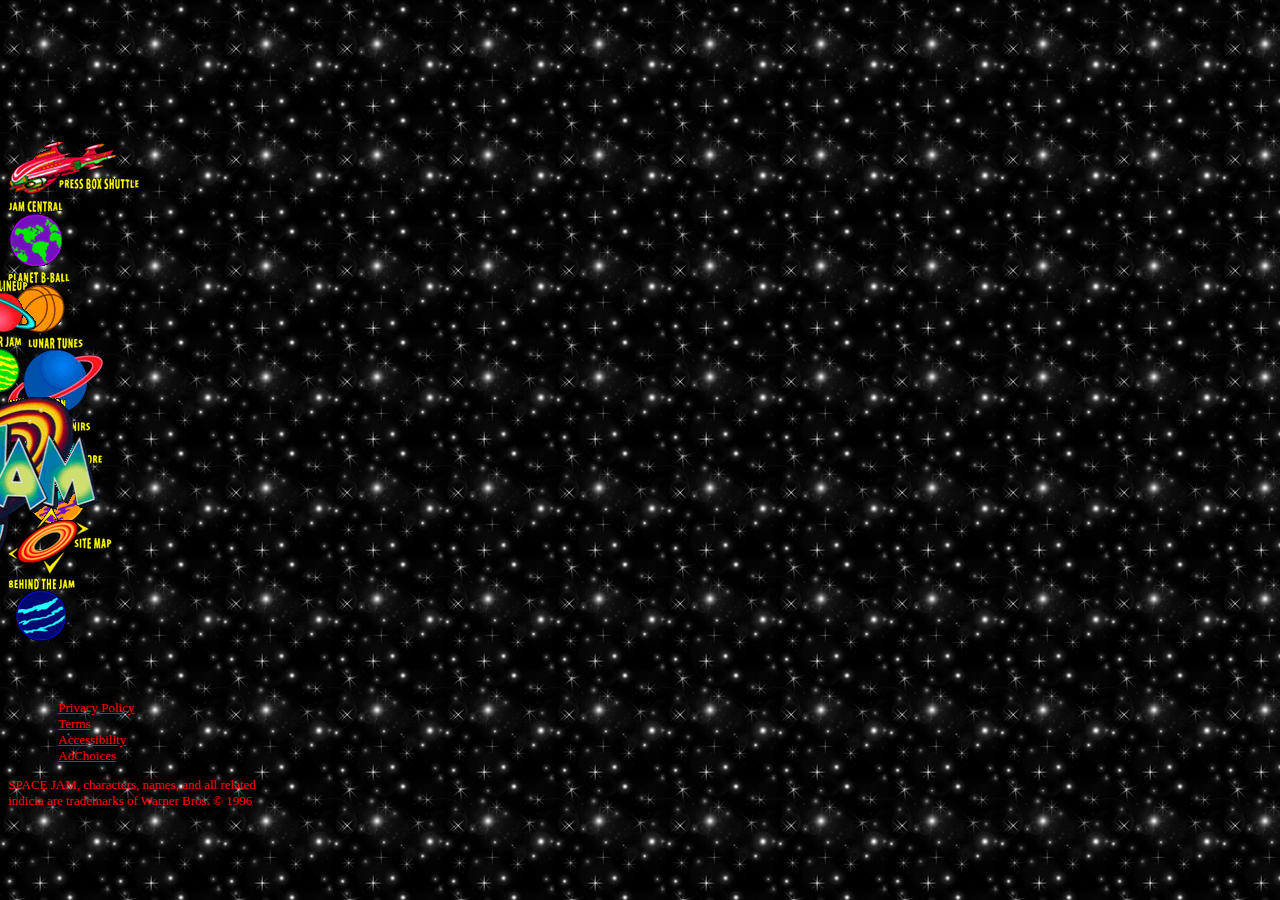
<file: index.html>
<!DOCTYPE html>
<html lang="en">

<head>
    <meta charset="UTF-8">
    <meta http-equiv="X-UA-Compatible" content="IE=edge">
    <meta name="viewport" content="width=device-width, initial-scale=1.0">
    <meta name="google" content="notranslate" />
    <link href="https://cdn.jsdelivr.net/npm/bootstrap@5.0.2/dist/css/bootstrap.min.css" rel="stylesheet"
        integrity="sha384-EVSTQN3/azprG1Anm3QDgpJLIm9Nao0Yz1ztcQTwFspd3yD65VohhpuuCOmLASjC" crossorigin="anonymous">
    <link rel="stylesheet" href="./css/style.css">
    <title>Space Jam 1996</title>
</head>

<body class="index">
    <!-- <div class="center d-flex align-items-center justify-content-center"> -->
    <div class="center">

        <div class="inner-center">
            <div class="container">
                <!-- TOP -->
                <div class="row">
                    <div class="col-3 text-center pressbox ">
                        <img class="pt-5" src="./img/p-pressbox.gif" alt="pressbox">
                    </div>
                    <div class="col-3 text-center jamcentral">
                        <img class="img-fluid pt-3" src="./img/p-jamcentral.gif" alt="jamcentral">
                    </div>
                    <div class="col-3 text-center bball">
                        <img class="img-fluid" src="./img/p-bball.gif" alt="bball">
                    </div>
                    <div class="col-3 text-center lunartunes">
                        <img class="img-fluid pt-5" src="./img/p-lunartunes.gif" alt="lunartunes">
                    </div>
                </div>
                <!-- CENTER -->
                <div class="row pt-2">
                    <div class="col-3 text-start">
                        <div class="col-12 lineup-planet">
                            <a href="./pages/lineup.html"><img class="img-fluid" src="./img/p-lineup.gif" alt="lineup"></a>
                        </div>
                        <div class="col-12 junior">
                            <img class="img-fluid pt-4" src="./img/p-junior.gif" alt="junior">
                        </div>
                    </div>
                    <div class="col-6 text-center jump">
                        <img class="jumplogo" src="./img/p-jamlogo.gif" alt="jamlogo">
                    </div>
                    <div class="col-3 text-end">
                        <div class="col-12 ">
                            <img class="img-fluid" src="./img/p-jump.gif" alt="jump">
                        </div>
                        <div class="col-12 studiostore">
                            <img class="img-fluid pt-4" src="./img/p-studiostore.gif" alt="studiostore">
                        </div>
                    </div>
                </div>
                <!-- BOTTOM -->
                <div class="row pt-5">
                    <div class="col-4  text-end souvenirs">
                        <img class="img-fluid" src="./img/p-souvenirs.gif" alt="souvenirs">
                    </div>
                    <div class="col-4  text-center sitempap">
                        <img class="img-fluid pt-5" src="./img/p-sitemap.gif" alt="sitemap">
                    </div>
                    <div class="col-4  text-start behind">
                        <img class="img-fluid" src="./img/p-behind.gif" alt="behind">
                    </div>
                </div>
            </div>


            <!-- FOOTER -->
            <div class="container">
                <footer class="footer text-center">
                    <ul class="d-flex justify-content-center">
                        <li><a href="">Privacy Policy</a></li>
                        <li><a href="">Terms</a></li>
                        <li><a href="">Accessibility</a></li>
                        <li><a href="">AdChoices</a></li>
                    </ul>
                    <p>
                        SPACE JAM, characters, names, and all related <br>
                        indicia are trademarks of Warner Bros. © 1996
                    </p>
                </footer>
            </div>
        </div>
    </div>

</body>

</html>
</file>
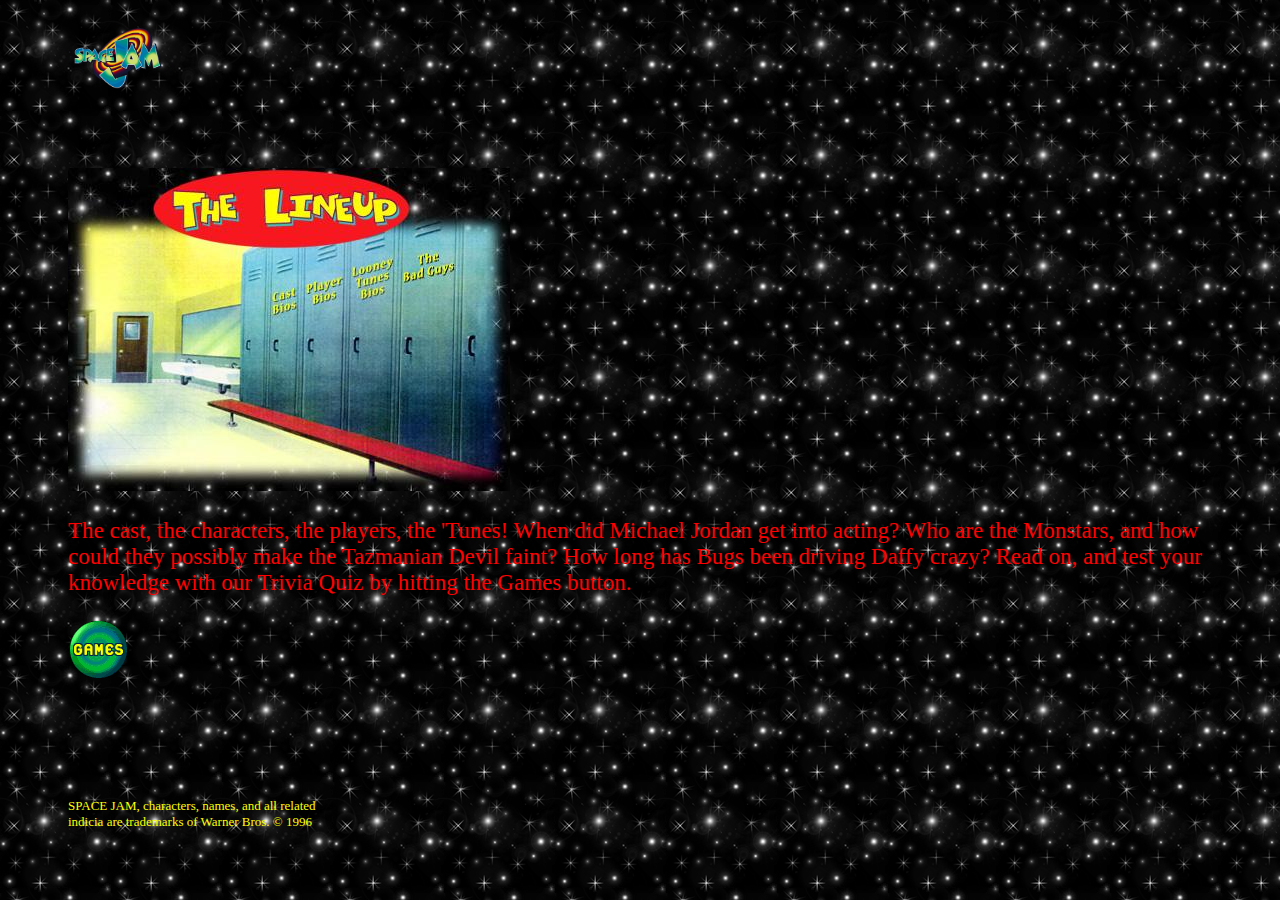
<file: pages/lineup.html>
<!DOCTYPE html>
<html lang="en">

<head>
    <meta charset="UTF-8">
    <meta http-equiv="X-UA-Compatible" content="IE=edge">
    <meta name="viewport" content="width=device-width, initial-scale=1.0">
    <link href="https://cdn.jsdelivr.net/npm/bootstrap@5.0.2/dist/css/bootstrap.min.css" rel="stylesheet"
        integrity="sha384-EVSTQN3/azprG1Anm3QDgpJLIm9Nao0Yz1ztcQTwFspd3yD65VohhpuuCOmLASjC" crossorigin="anonymous">
    <link rel="stylesheet" href="../css/style.css">

    <title>lineup</title>
</head>

<body class="lineup">
    <div class="container-fluid text-center">
        <header class="row">
            <div class="col-2">
                <a href="../index.html">
                    <img class="logo" src="../img/p-jamlogo.gif " alt="logo">
                </a> 
            </div>
        </header>

        <img src="../img/m-lineup.jpg" alt="">
        <div class="row">
            <div class="col-10 text">
                <p>The cast, the characters, the players, the 'Tunes! When did Michael Jordan get into acting? Who are
                    the Monstars, and how could they possibly make the Tazmanian Devil faint? How long has Bugs been
                    driving Daffy crazy? Read on, and test your knowledge with our Trivia Quiz by hitting the Games
                    button.</p>
            </div>
            <div class="col-2">
                <a href="../pages/quiz.html">
                    <img class="img-fluid" src="../img/n-games.gif" alt="games">
                </a>
            </div>
        </div>
        <footer class=" footer text-center">
            <p class="text-yellow">
                SPACE JAM, characters, names, and all related <br>
                indicia are trademarks of Warner Bros. © 1996
            </p>
        </footer>
    </div>
</body>

</html>
</file>
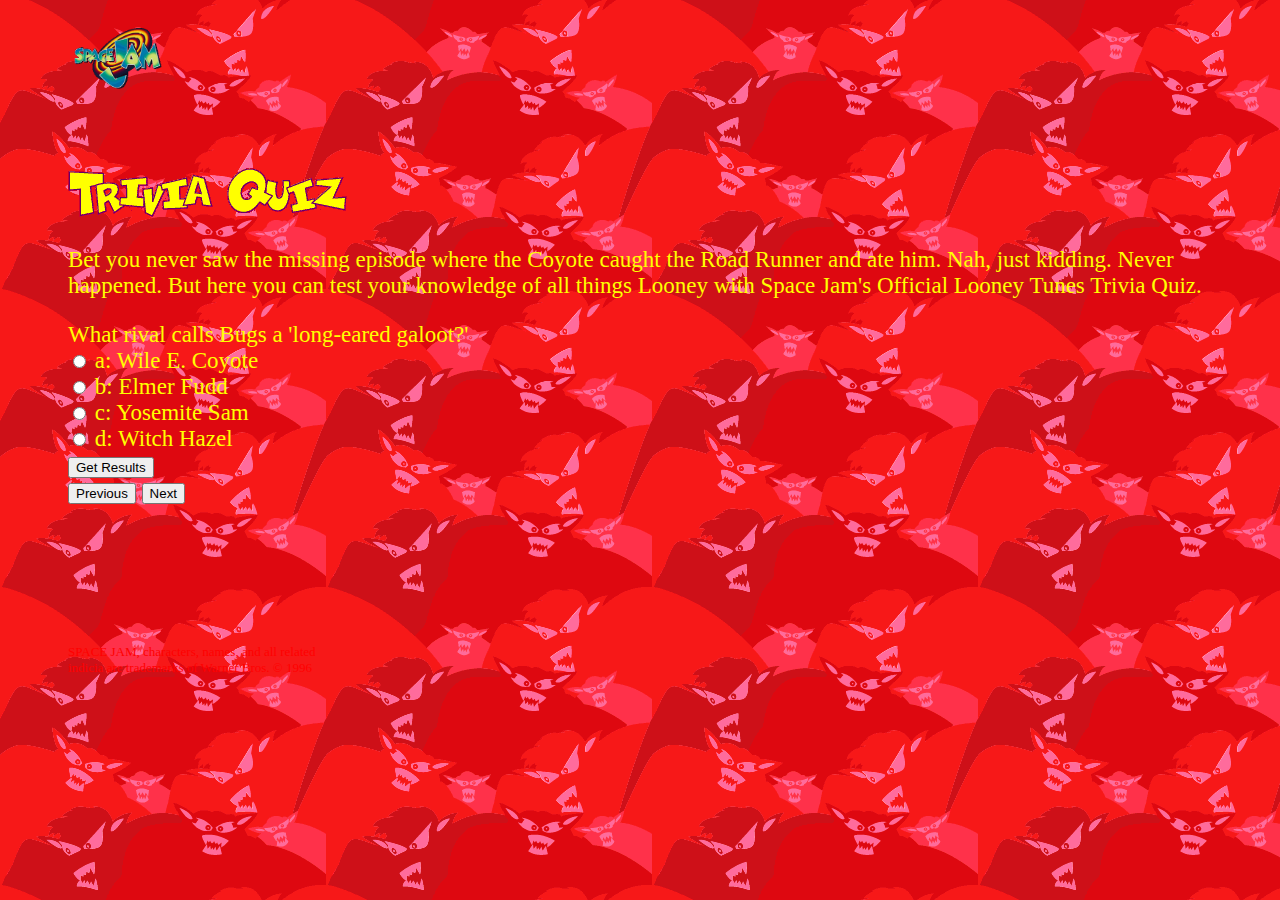
<file: pages/quiz.html>
<!DOCTYPE html>
<html lang="en">

<head>
    <meta charset="UTF-8">
    <meta http-equiv="X-UA-Compatible" content="IE=edge">
    <meta name="viewport" content="width=device-width, initial-scale=1.0">
    <link href="https://cdn.jsdelivr.net/npm/bootstrap@5.0.2/dist/css/bootstrap.min.css" rel="stylesheet" integrity="sha384-EVSTQN3/azprG1Anm3QDgpJLIm9Nao0Yz1ztcQTwFspd3yD65VohhpuuCOmLASjC" crossorigin="anonymous">
    <link rel="stylesheet" href="../css/style.css">

    <title>The lineup</title>
</head>

<body class="trivia">

    <div class="container-fluid">
        
        <header class="row">
            <div class="col-2">
                <a href="../index.html">
                    <img class="logo" src="../img/p-jamlogo.gif " alt="logo">
                </a> 
            </div>
        </header>

        <div class="text-center mb-4">
            <img src="../img/b-quiz.gif" alt="">
        </div>

        <div>
            <p class="text-yellow">Bet you never saw the missing episode where the Coyote caught the Road Runner and ate him. Nah, just kidding. Never happened. But here you can test your knowledge of all things Looney with Space Jam's Official Looney Tunes Trivia Quiz.</p>
        </div>

        <div class="quiz-container text-yellow">
            <div id="quiz"></div>
            <button class="mt-3 mb-3" onclick="showResult()" id="submit">Get Results</button><br>
            <button onclick="prevQuestion()" id="prev">Previous</button>
            <button onclick="nextQuestion()" id="next">Next</button>
            <div id="results"></div>
        </div>

        <footer class=" footer text-center">
            <p class="text-white">
                SPACE JAM, characters, names, and all related <br>
                indicia are trademarks of Warner Bros. © 1996
            </p>
        </footer>

    </div>

    <script src="../js/script.js"></script>
</body>

</html>
</file>
<file: css/style.css>
.container{
    width: 500px;
}

.row{
    height: 140px;
}

body.index,
body.lineup{
    background-image: url(../img/bg_stars.gif);
    font-family: 'Times New Roman', Times, serif;
}

body.trivia{
    background-image: url(../img/bg-lineup.gif);
    font-family: 'Times New Roman', Times, serif;
}


.center{
    margin-top: 140px;
}


.lineup-planet,
.junior{
    margin-left: -35px;
}

.jump{
    position: relative;
}

.jumplogo{
    position: absolute;
    transform: translate(-60%);
}

li{
    padding: 0 10px;
    list-style: none;
}

a,
.footer{
    color: red;
    font-size: 13px;
}

a:hover{
    color: red;
}

footer{
    margin-top: 140px;
}

.text-yellow{
    color: yellow;
}

.lineup .text p{
    color: red;
    font-size: 23px;
}

.lineup,
.trivia {
    padding: 20px 60px 0 60px;
}

.lineup .logo,
.trivia .logo {
    width: 100px;
}

.trivia{
    font-size: 23px;
}
</file>
